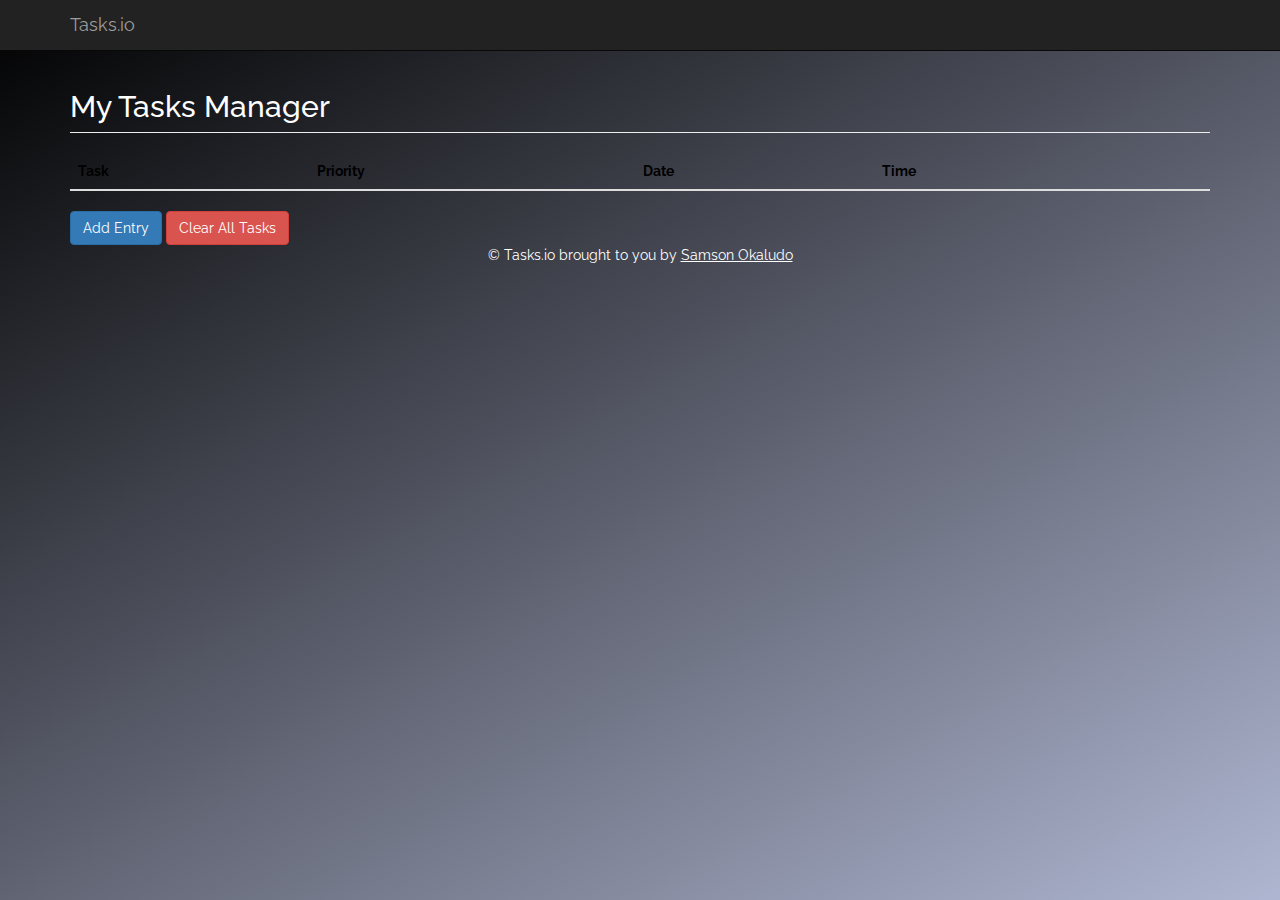
<file: index.html>
<!DOCTYPE html>
<html lang="en">
  <head>
    <meta charset="utf-8">
    <meta http-equiv="X-UA-Compatible" content="IE=edge">
    <meta name="viewport" content="width=device-width, initial-scale=1">
	  <link rel="icon" href="https://img.icons8.com/ios/50/000000/notepad.png" type="image/png">

    <title>Tasks.io - Get Organized with Your Favourite Task Manager</title>

    <script src="https://ajax.googleapis.com/ajax/libs/jquery/1.11.1/jquery.min.js"></script>
    <script src="js/main.js"></script>

    <!-- Bootstrap core CSS -->
    <link href="css/bootstrap.css" rel="stylesheet">

    <!-- Custom styles for this template -->
    <link href="css/style.css" rel="stylesheet">

		<!-- google fonts -->
		<link href="https://fonts.googleapis.com/css?family=Lilita+One|Raleway&display=swap" rel="stylesheet">

    <link rel="stylesheet" href="https://use.fontawesome.com/releases/v5.2.0/css/all.css" integrity="sha384-hWVjflwFxL6sNzntih27bfxkr27PmbbK/iSvJ+a4+0owXq79v+lsFkW54bOGbiDQ" crossorigin="anonymous">

  </head>

  <body>

    <nav class="navbar navbar-inverse navbar-fixed-top" role="navigation">
      <div class="container">
        <div class="navbar-header">
          
          <a class="navbar-brand brand-name" href="index.html">Tasks.io</a>
        </div>
        
      </div>
    </nav>

    <div class="container">
      <h2 class="page-header">My Tasks Manager</h2>

      <table id="task-table" style="color: black;" class="table  table-light">
	      <thead class="thead-light">
        <tr>
          <th>Task</th>
          <th>Priority</th>
          <th>Date</th>
          <th>Time</th>
          <th></th>
        </tr>
	    </thead>
      </table>

			<a class="btn btn-primary" href="add.html">Add Entry</a>

      <a href="#" id="clear-tasks" class="btn btn-danger">Clear All Tasks</a>

    </div><!-- /.container -->

    <footer style="text-align: center;">
      <p>&copy; Tasks.io brought to you by <span ><a style="color: white; text-decoration: underline;" href="https://linkedin.com/in/samson-okaludo/">Samson Okaludo</a></span></p>
    </footer>
    <!-- Bootstrap core JavaScript
    ================================================== -->
    <!-- Placed at the end of the document so the pages load faster -->
    <script src="js/bootstrap.js"></script>
  </body>
</html>
</file>
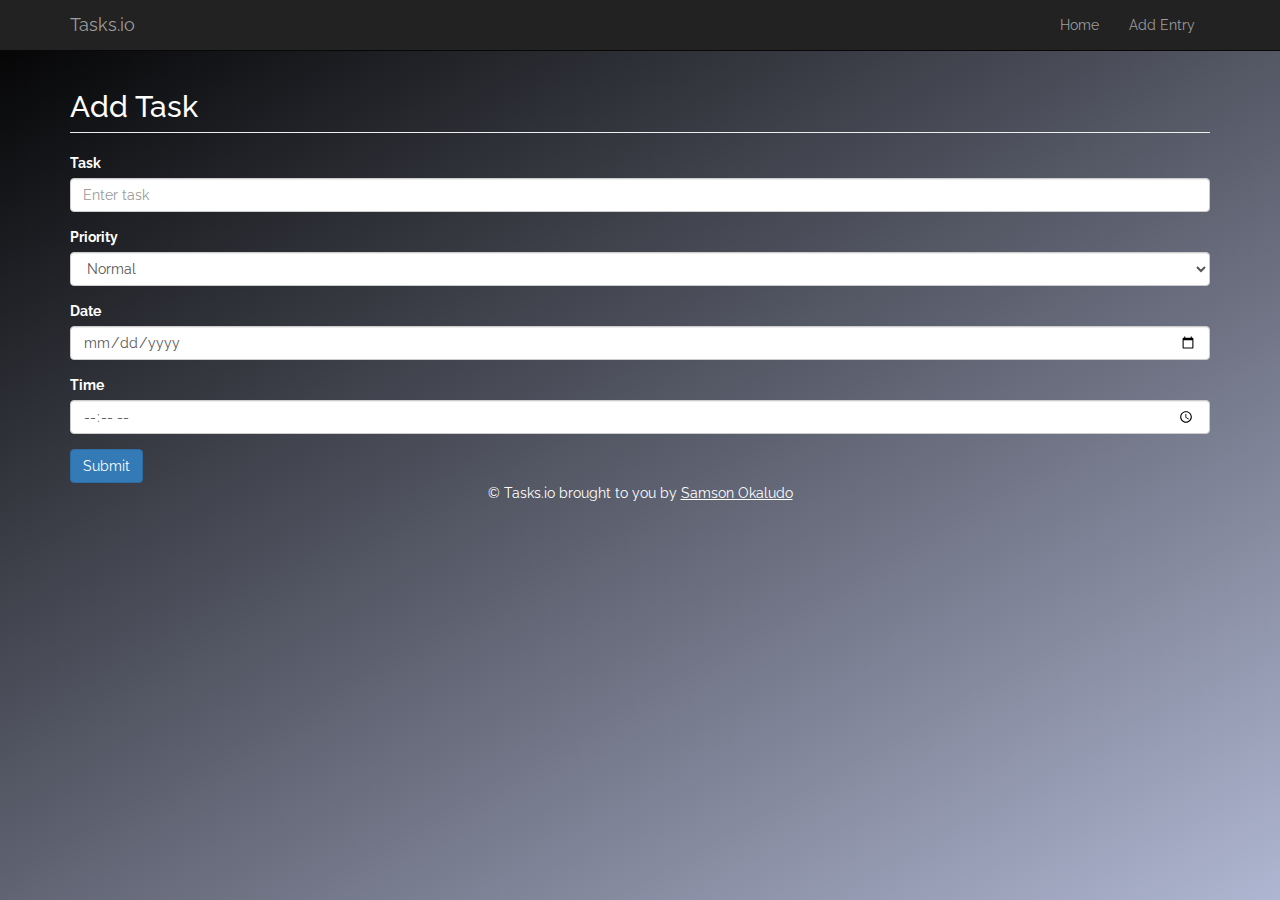
<file: add.html>
<!DOCTYPE html>
<html lang="en">
  <head>
    <meta charset="utf-8">
    <meta http-equiv="X-UA-Compatible" content="IE=edge">
    <meta name="viewport" content="width=device-width, initial-scale=1">
	  <link rel="icon" href="https://img.icons8.com/ios/50/000000/notepad.png" type="image/png">

    <title>Tasks.io / add</title>

    <script src="https://ajax.googleapis.com/ajax/libs/jquery/1.11.1/jquery.min.js"></script>
    <script src="js/main.js"></script>

    <!-- Bootstrap core CSS -->
    <link href="css/bootstrap.css" rel="stylesheet">

    <!-- Custom styles for this template -->
    <link href="css/style.css" rel="stylesheet">

		<!-- google fonts  -->
		<link href="https://fonts.googleapis.com/css?family=Lilita+One|Raleway&display=swap" rel="stylesheet">

    <link rel="stylesheet" href="https://use.fontawesome.com/releases/v5.2.0/css/all.css" integrity="sha384-hWVjflwFxL6sNzntih27bfxkr27PmbbK/iSvJ+a4+0owXq79v+lsFkW54bOGbiDQ" crossorigin="anonymous">

  </head>

  <body>

    <nav class="navbar navbar-inverse navbar-fixed-top" role="navigation">
      <div class="container">
        <div class="navbar-header">
          <button type="button" class="navbar-toggle collapsed" data-toggle="collapse" data-target="#navbar" aria-expanded="false" aria-controls="navbar">
            <span class="sr-only">Toggle navigation</span>
            <span class="icon-bar"></span>
            <span class="icon-bar"></span>
            <span class="icon-bar"></span>
          </button>
          <a class="navbar-brand brand-name" href="index.html">Tasks.io</a>
        </div>
        <div id="navbar" class="collapse navbar-collapse navbar-right">
          <ul class="nav navbar-nav">
            <li><a href="index.html">Home</a></li>
            <li><a href="add.html">Add Entry</a></li>
          </ul>
        </div><!--/.nav-collapse -->
      </div>
    </nav>

    <div class="container">
      <h2 class="page-header">Add Task</h2>

      <form id="add-task-form" role="form" action="index.html">
        <div class="form-group">
          <label>Task</label>
          <input type="text" class="form-control" id="task" placeholder="Enter task">
        </div>
        <div class="form-group">
          <label>Priority</label>
          <select class="form-control" id="priority">
            <option value="low">Low</option>
            <option value="normal" selected>Normal</option>
            <option value="high">High</option>
          </select>
        </div>
        <div class="form-group">
          <label>Date</label>
          <input type="date" id="date" class="form-control">
        </div>

        <div class="form-group">
          <label>Time</label>
          <input type="time" id="time" class="form-control">
        </div>
        <button type="submit" class="btn btn-primary">Submit</button>
      </form>

    </div><!-- /.container -->
    <footer style="text-align: center;">
      <p>&copy; Tasks.io brought to you by <span><a style="color: white; text-decoration: underline;" href="https://linkedin.com/in/samson-okaludo/">Samson Okaludo</a></span></p>
    </footer>


    <!-- Bootstrap core JavaScript
    ================================================== -->
    <!-- Placed at the end of the document so the pages load faster -->
    <script src="js/bootstrap.js"></script>
  </body>
</html>
</file>
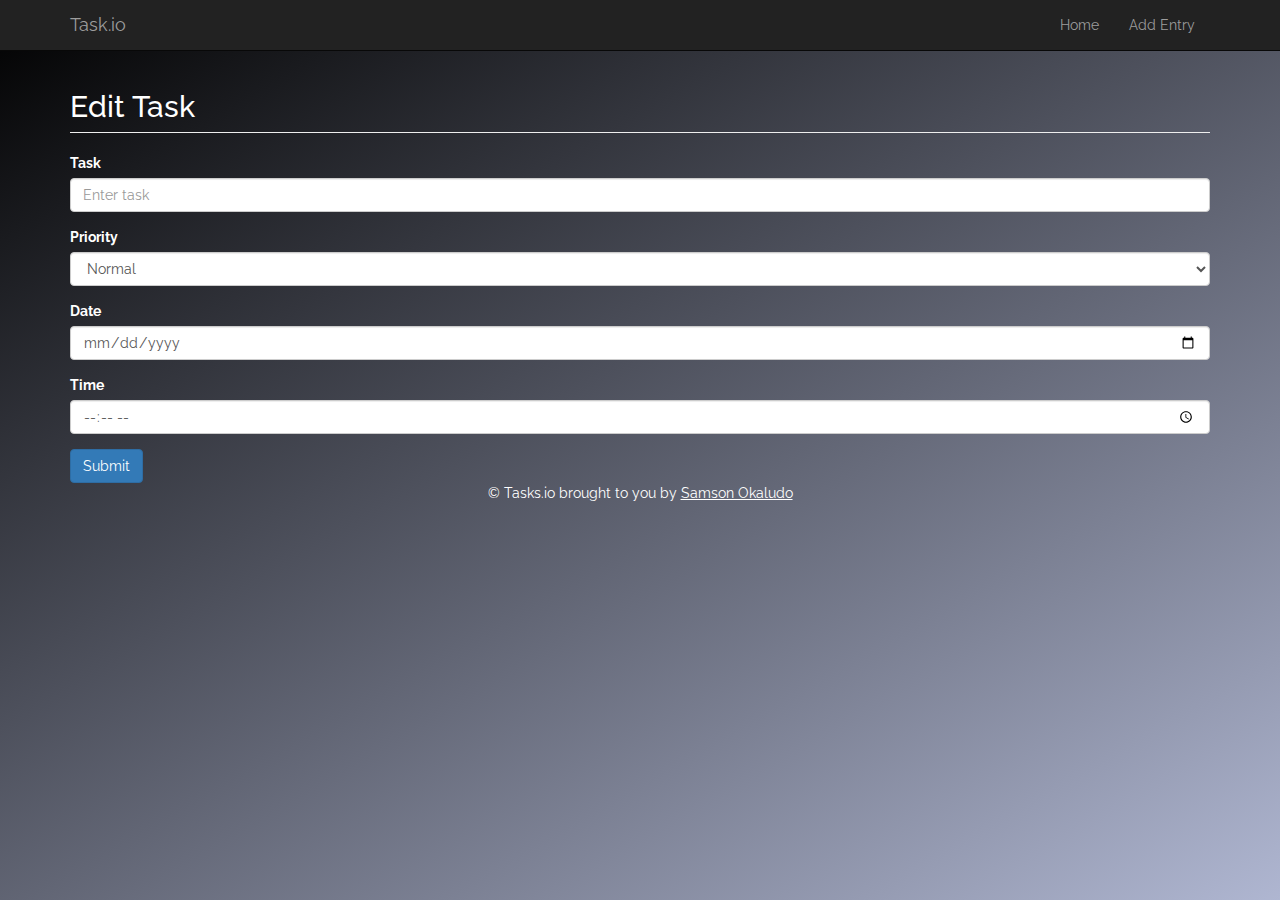
<file: edit.html>
<!DOCTYPE html>
<html lang="en">
  <head>
    <meta charset="utf-8">
    <meta http-equiv="X-UA-Compatible" content="IE=edge">
    <meta name="viewport" content="width=device-width, initial-scale=1">
<link rel="icon" href="https://img.icons8.com/ios/50/000000/notepad.png" type="image/png">
    <title>Task.io / edit</title>

    <script src="https://ajax.googleapis.com/ajax/libs/jquery/1.11.1/jquery.min.js"></script>
    <script src="js/main.js"></script>

    <!-- Bootstrap core CSS -->
    <link href="css/bootstrap.css" rel="stylesheet">

    <!-- Custom styles for this template -->
    <link href="css/style.css" rel="stylesheet">

		<!-- google fonts -->
		<link href="https://fonts.googleapis.com/css?family=Lilita+One|Raleway&display=swap" rel="stylesheet">

    <link rel="stylesheet" href="https://use.fontawesome.com/releases/v5.2.0/css/all.css" integrity="sha384-hWVjflwFxL6sNzntih27bfxkr27PmbbK/iSvJ+a4+0owXq79v+lsFkW54bOGbiDQ" crossorigin="anonymous">

  </head>

  <body onload="getTask()">

    <nav class="navbar navbar-inverse navbar-fixed-top" role="navigation">
      <div class="container">
        <div class="navbar-header">
          <button type="button" class="navbar-toggle collapsed" data-toggle="collapse" data-target="#navbar" aria-expanded="false" aria-controls="navbar">
            <span class="sr-only">Toggle navigation</span>
            <span class="icon-bar"></span>
            <span class="icon-bar"></span>
            <span class="icon-bar"></span>
          </button>
          <a class="navbar-brand brand-name" href="index.html">Task.io</a>
        </div>
        <div id="navbar" class="collapse navbar-collapse navbar-right">
          <ul class="nav navbar-nav">
            <li><a href="index.html">Home</a></li>
            <li><a href="add.html">Add Entry</a></li>
          </ul>
        </div><!--/.nav-collapse -->
      </div>
    </nav>

    <div class="container">
      <h2 class="page-header">Edit Task</h2>

      <form id="edit-task-form" role="form" action="index.html">
        <div class="form-group">
          <label>Task</label>
          <input type="text" class="form-control" id="task" placeholder="Enter task">
        </div>
        <div class="form-group">
          <label>Priority</label>
          <select class="form-control" id="priority">
            <option value="low">Low</option>
            <option value="normal" selected>Normal</option>
            <option value="high">High</option>
          </select>
        </div>
        <div class="form-group">
          <label>Date</label>
          <input type="date" id="date" class="form-control">
        </div>

        <div class="form-group">
          <label>Time</label>
          <input type="time" id="time" class="form-control">
        </div>

        <input type="hidden" id="task_id" value="">

        <button type="submit" class="btn btn-primary">Submit</button>
      </form>

    </div><!-- /.container -->

    <footer style="text-align: center;">
      <p>&copy; Tasks.io brought to you by <span ><a style="color: white; text-decoration: underline;" href="https://linkedin.com/in/samson-okaludo/">Samson Okaludo</a></span></p>
    </footer>


    <!-- Bootstrap core JavaScript
    ================================================== -->
    <!-- Placed at the end of the document so the pages load faster -->
    <script src="js/bootstrap.js"></script>
  </body>
</html>
</file>
<file: css/style.css>
body {
  padding-top: 50px;
  height: 100vh;
	font-family: 'Raleway', sans-serif;
	background: rgb(0,0,0);
	background: linear-gradient(150deg, rgba(0,0,0,1) 0%, rgba(175,182,209,1) 100%);
	color: white;
}

#brand-name {
	font-family: 'Lilita One', cursive;
	font-weight: 40px;
}
</file>
